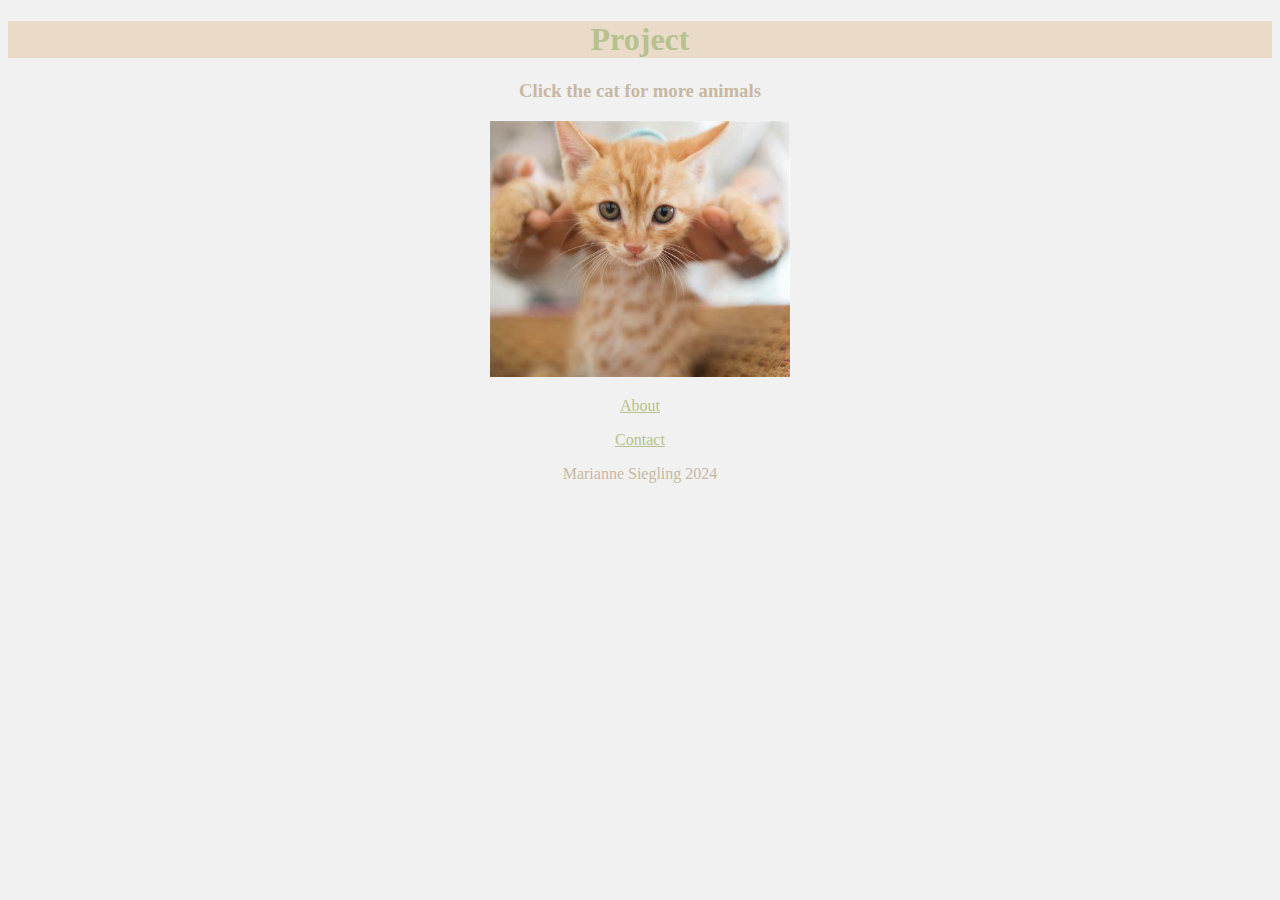
<file: index.html>
<!DOCTYPE html>
<html lang="en">
       <head>
              <meta charset="UTF-8">
              <meta name="viewport" content="width=device-width, initial-scale=1.0">
              <title>Homepage</title>
              <link rel="stylesheet" href="./style.css">
       </head>
       <body>
              <h1>Project</h1>
              <h3>Click the cat for more animals</h3>
              <a href="public/images.html"> <img src="./assets/images/cat.png" width="300"> </a>
              <p>
                     <a href="./public/about.html">About</a>
              </p>
              <p>
                     <a href="./public/contact.html">Contact</a>
              </p>
              <footer>
                     <p>Marianne Siegling 2024</p>
              </footer>
       </body>
</html>
</file>
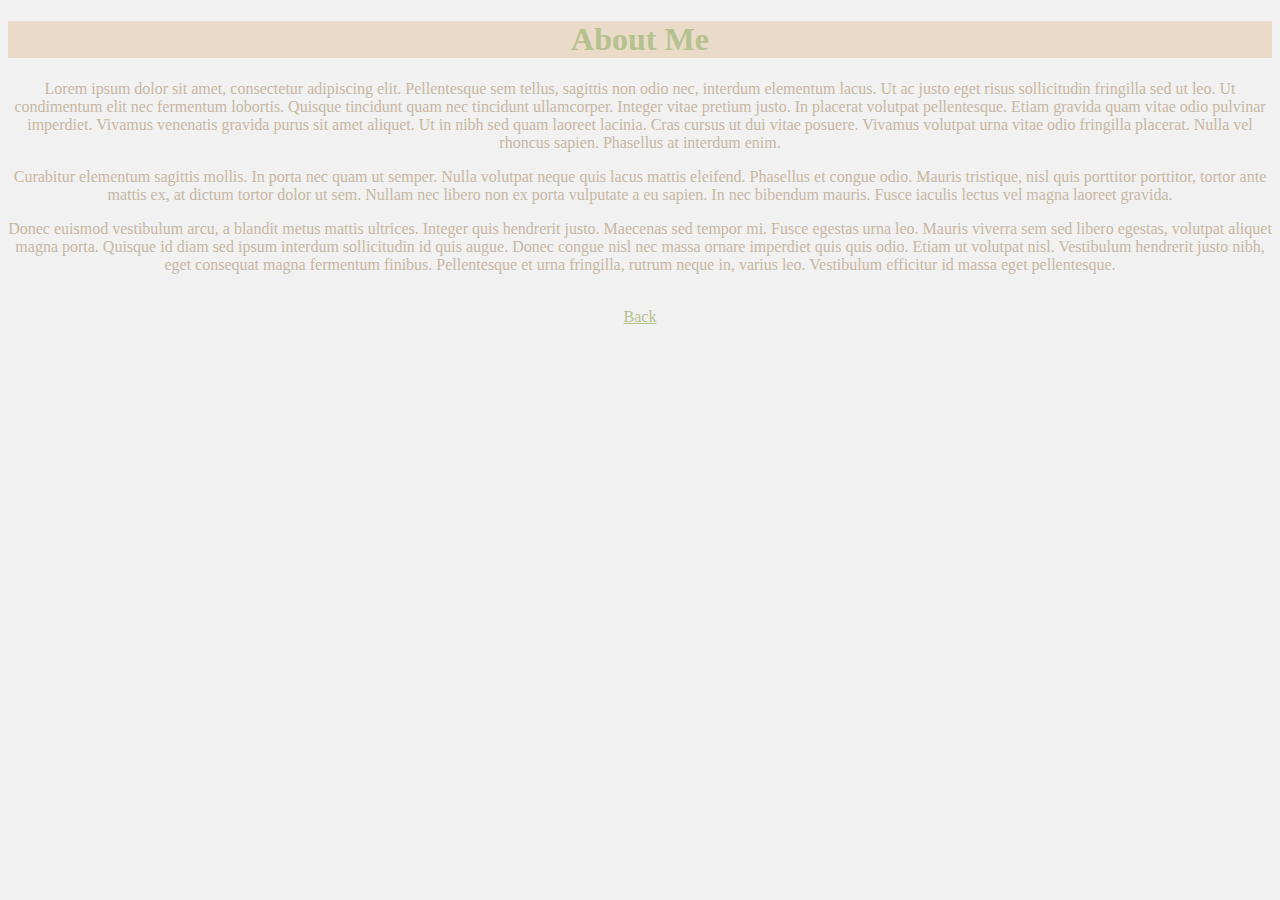
<file: public/about.html>
<!DOCTYPE html>
 <html lang="en">
<head>
  <meta charset="UTF-8">
  <title>About</title>
  <link rel="stylesheet" href="../style.css">
</head>
<body>

<h1>About Me</h1>
<p>Lorem ipsum dolor sit amet, consectetur adipiscing elit. Pellentesque sem tellus, sagittis non odio nec, interdum
  elementum lacus. Ut ac justo eget risus sollicitudin fringilla sed ut leo. Ut condimentum elit nec fermentum lobortis.
  Quisque tincidunt quam nec tincidunt ullamcorper. Integer vitae pretium justo. In placerat volutpat pellentesque.
  Etiam
  gravida quam vitae odio pulvinar imperdiet. Vivamus venenatis gravida purus sit amet aliquet. Ut in nibh sed quam
  laoreet lacinia. Cras cursus ut dui vitae posuere. Vivamus volutpat urna vitae odio fringilla placerat. Nulla vel
  rhoncus sapien. Phasellus at interdum enim.</p>

<p>Curabitur elementum sagittis mollis. In porta nec quam ut semper. Nulla volutpat neque quis lacus mattis eleifend.
  Phasellus et congue odio. Mauris tristique, nisl quis porttitor porttitor, tortor ante mattis ex, at dictum tortor
  dolor
  ut sem. Nullam nec libero non ex porta vulputate a eu sapien. In nec bibendum mauris. Fusce iaculis lectus vel magna
  laoreet gravida.</p>

<p>Donec euismod vestibulum arcu, a blandit metus mattis ultrices. Integer quis hendrerit justo. Maecenas sed tempor mi.
  Fusce egestas urna leo. Mauris viverra sem sed libero egestas, volutpat aliquet magna porta. Quisque id diam sed ipsum
  interdum sollicitudin id quis augue. Donec congue nisl nec massa ornare imperdiet quis quis odio. Etiam ut volutpat
  nisl. Vestibulum hendrerit justo nibh, eget consequat magna fermentum finibus. Pellentesque et urna fringilla, rutrum
  neque in, varius leo. Vestibulum efficitur id massa eget pellentesque.</p>
  <br>
  <a href="../index.html">Back</a>

  </body>
  </html>
</file>
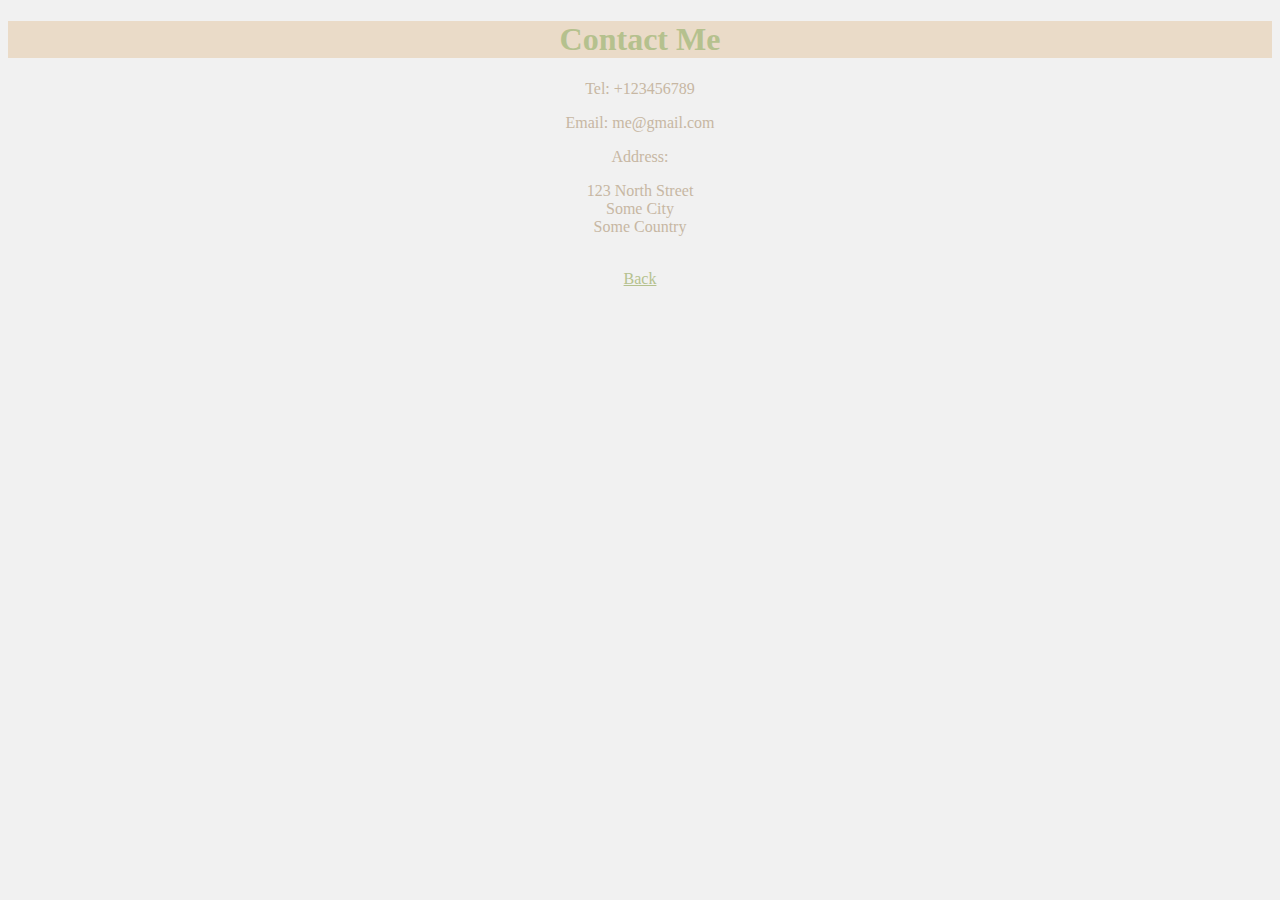
<file: public/contact.html>
<!DOCTYPE html>
 <html lang="en">
    <head>
        <meta charset="UTF-8">
        <title>Homepage</title>
        <link rel="stylesheet" href="../style.css">
    </head>
    <body>

<h1>Contact Me</h1>
<p>Tel: +123456789</p>
<p>Email: me@gmail.com</p>
<p>Address:</p>
<p>
  123 North Street<br />
  Some City<br />
  Some Country <br />
</p>
<br>
<a href="../index.html">Back</a>

</body>
</html>
</file>
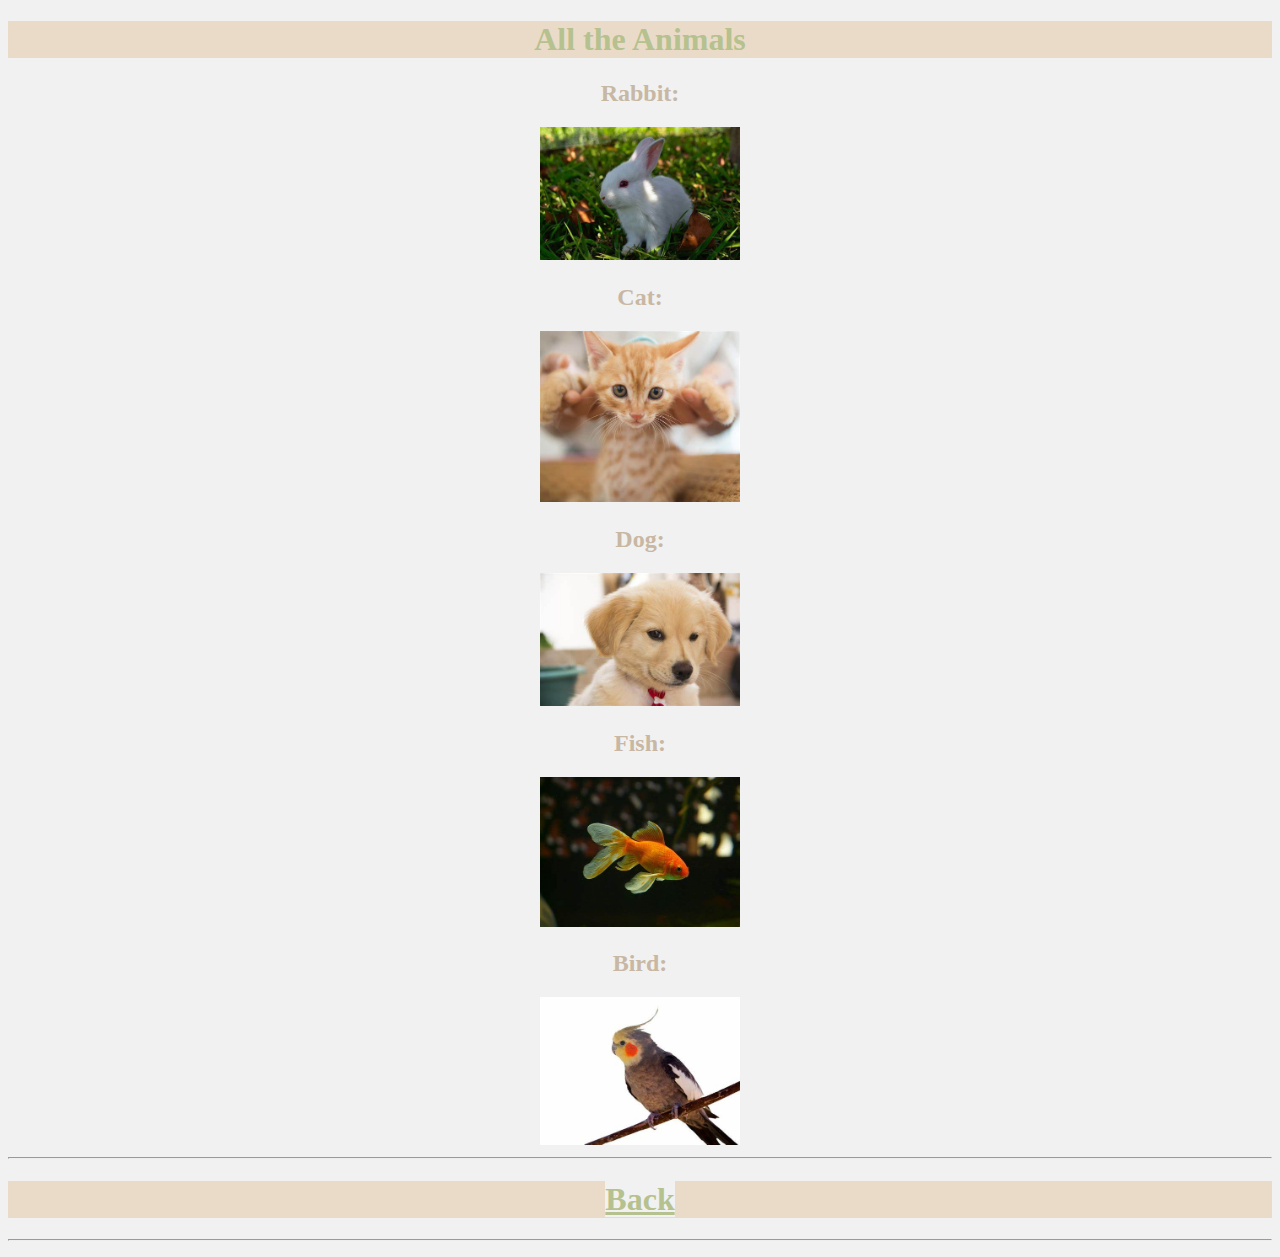
<file: public/images.html>
<!DOCTYPE html>
<html lang="en">
    <head>
        <meta charset="UTF-8">
        <title>Animals</title>
        <link rel="stylesheet" href="../style.css">
    </head>
    <body>
    
<h1>All the Animals</h1>
<h2>Rabbit:</h2>
<img src="../assets/images/rabbit.png" width="200" lenth="00" alt="rabbit">
<br>
<h2>Cat:</h2>

<img src="../assets/images/cat.png" width="200" lenth="200" alt="cat">

<h2>Dog:</h2>
<img src="../assets/images/dog.png" width="200" lenth="200" alt="dog">

<h2>Fish:</h2>
<img src="../assets/images/fish.png" width="200" lenth="200" alt="fish">

<h2>Bird:</h2>
<img src="../assets/images/bird.png" width="200" lenth="200" alt="bird">

<hr>
<p>
<h1> <a href="../index.html">Back</a></h1>
<hr>
</p>

</body>
</html>
</file>
<file: style.css>
* {
    background-color: #f1f1f1;
    text-align: center;
    
}

html {
    color: #c7b7a3;
}

h1{
    background-color: #eadbc8;
    color:#b5c18e;
}

 a {
    color: #b5c18e;
 }
</file>
